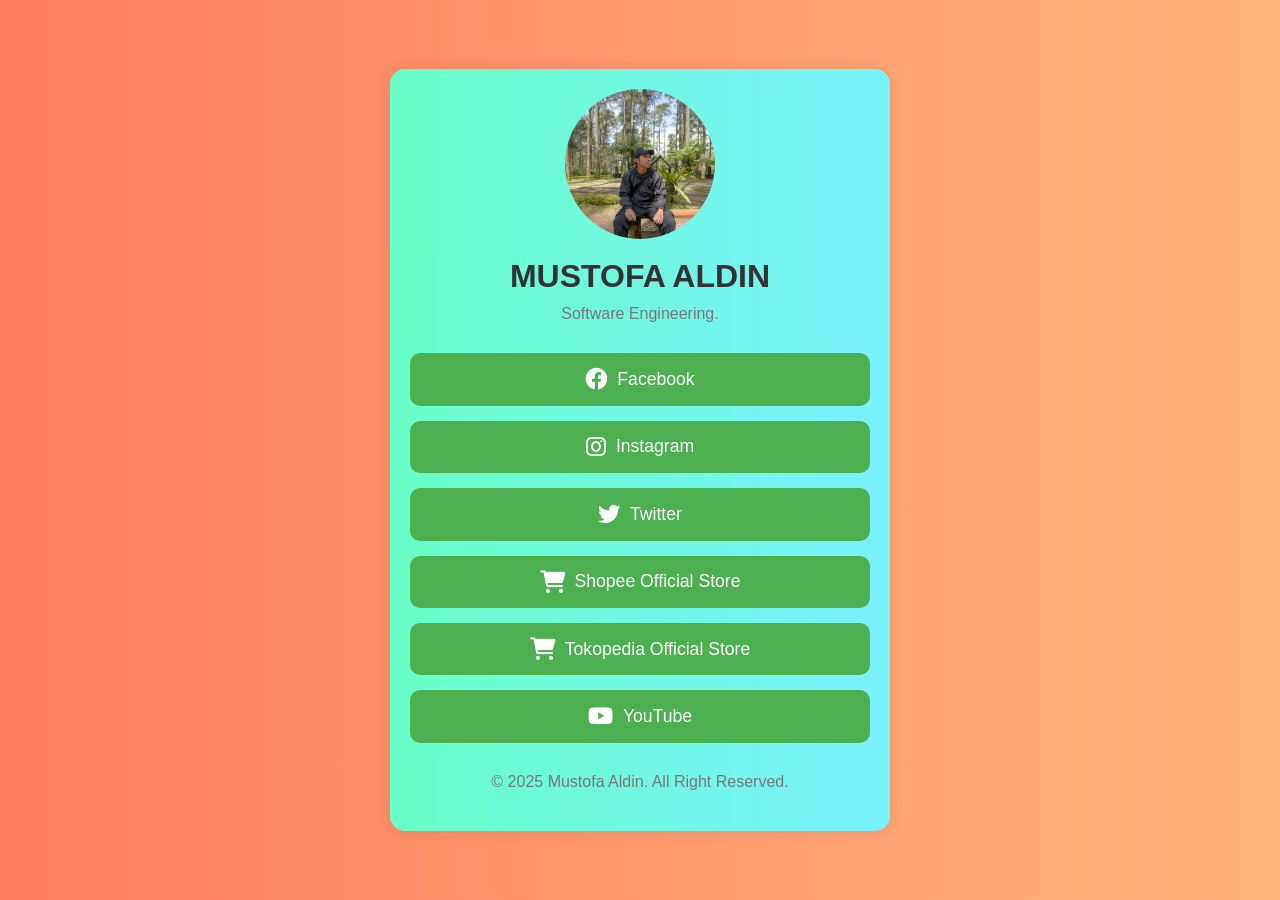
<file: linktree.html>
<!DOCTYPE html>
<html lang="id">
<head>
    <meta charset="UTF-8">
    <meta name="viewport" content="width=device-width, initial-scale=1.0">
    <title>Linktree Sederhana</title>
    <link rel="stylesheet" href="style.css">
    <link href="https://cdnjs.cloudflare.com/ajax/libs/font-awesome/6.0.0-beta3/css/all.min.css" rel="stylesheet">
    <link href="https://fonts.googleapis.com/css2?family=Roboto:wght@400;500&display=swap" rel="stylesheet">
    <!-- Menambahkan Material Icons (untuk ikon) -->
    <link href="https://fonts.googleapis.com/icon?family=Material+Icons" rel="stylesheet">
</head>
<body>
    <div class="container">
        <header class="header">
            <img src="img/Wallpaper Lembang.jpg" alt="Profile" class="profile-img">
            <h1>MUSTOFA ALDIN</h1>
            <p>Software Engineering.</p>
        </header>
        
        <section class="links">
            <a href="https://www.facebook.com/mustofaaldin" target="_blank" class="link-btn">
                <i class="fab fa-facebook"></i> Facebook
            </a>
            <a href="https://www.instagram.com/mustofaaldin" target="_blank" class="link-btn">
                <i class="fab fa-instagram"></i> Instagram
            </a>
            <a href="https://www.twitter.com" target="_blank" class="link-btn">
                <i class="fab fa-twitter"></i> Twitter
            </a>
            <a href="https://www.shopee.co.id/mustofa_aldin" target="_blank" class="link-btn">
                <i class="fas fa-shopping-cart"></i> Shopee Official Store
            </a>
            <a href="https://www.tokopedia.com" target="_blank" class="link-btn">
                <i class="fas fa-shopping-cart"></i> Tokopedia Official Store
            </a>
            <a href="https://www.youtube.com/@mustofaaldin" target="_blank" class="link-btn">
                <i class="fab fa-youtube"></i> YouTube
            </a>
        </section>
        

        <footer class="footer">
            <p>&copy; 2025 Mustofa Aldin. All Right Reserved.</p>
        </footer>
    </div>
</body>
</html>
</file>
<file: style.css>
/* Reset dasar */
* {
    margin: 0;
    padding: 0;
    box-sizing: border-box;
}

body {
    font-family: Arial, sans-serif;
    background: linear-gradient(to right, #ff7e5f, #feb47b); 
    display: flex;
    justify-content: center;
    align-items: center;
    min-height: 100vh;
}

.container {
    width: 90%;
    max-width: 500px;
    background: linear-gradient(to right, #68FEC7, #7AF1FE);
    border-radius: 15px;
    box-shadow: 0 0 15px rgba(0, 0, 0, 0.1);
    padding: 20px;
    text-align: center;
}

/* Header */
.header {
    margin-bottom: 30px;
}

.profile-img {
    width: 150px;
    height: 150px;
    border-radius: 50%;
    margin-bottom: 15px;
}

h1 {
    font-size: 2rem;
    color: #333;
    margin-bottom: 10px;
}

p {
    color: #777;
    font-size: 1rem;
    margin-bottom: 20px;
}

/* Section Links */
.links {
    display: flex;
    flex-direction: column;
    gap: 15px;
}

.link-btn {
    background-color: #4CAF50;
    color: white;
    padding: 15px;
    text-decoration: none;
    border-radius: 10px;
    font-size: 1.1rem;
    transition: background-color 0.3s;
}

.link-btn:hover {
    background-color: #45a049;
}

/* Footer */
.footer {
    margin-top: 30px;
    font-size: 0.9rem;
    color: #777;
}
/* Update untuk link-btn agar ikon ditampilkan dengan baik */
.link-btn {
    background-color: #4CAF50;
    color: white;
    padding: 15px;
    text-decoration: none;
    border-radius: 10px;
    font-size: 1.1rem;
    display: flex;
    align-items: center;
    justify-content: center;
    gap: 10px;
    transition: background-color 0.3s;
}

/* Ukuran ikon */
.link-btn i {
    font-size: 1.4rem;
}

/* Efek hover */
.link-btn:hover {
    background-color: #45a049;
}
</file>
